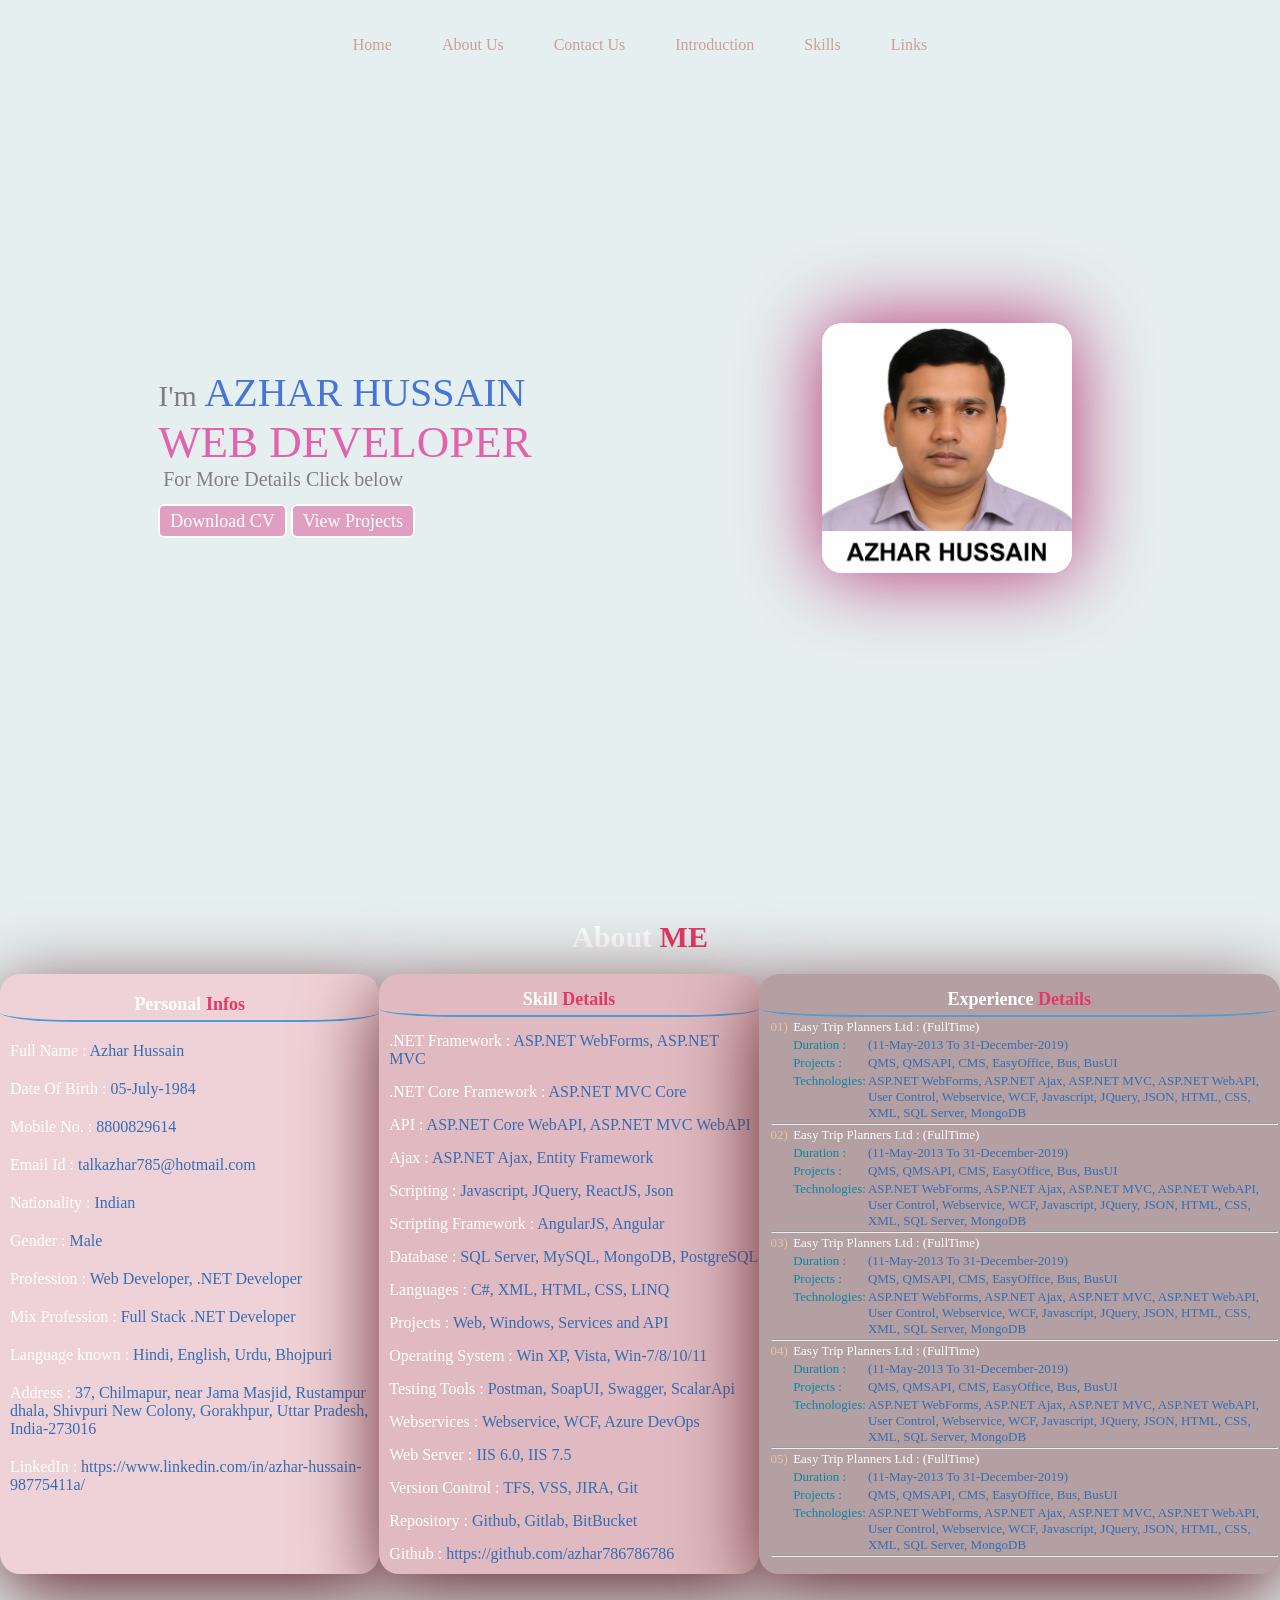
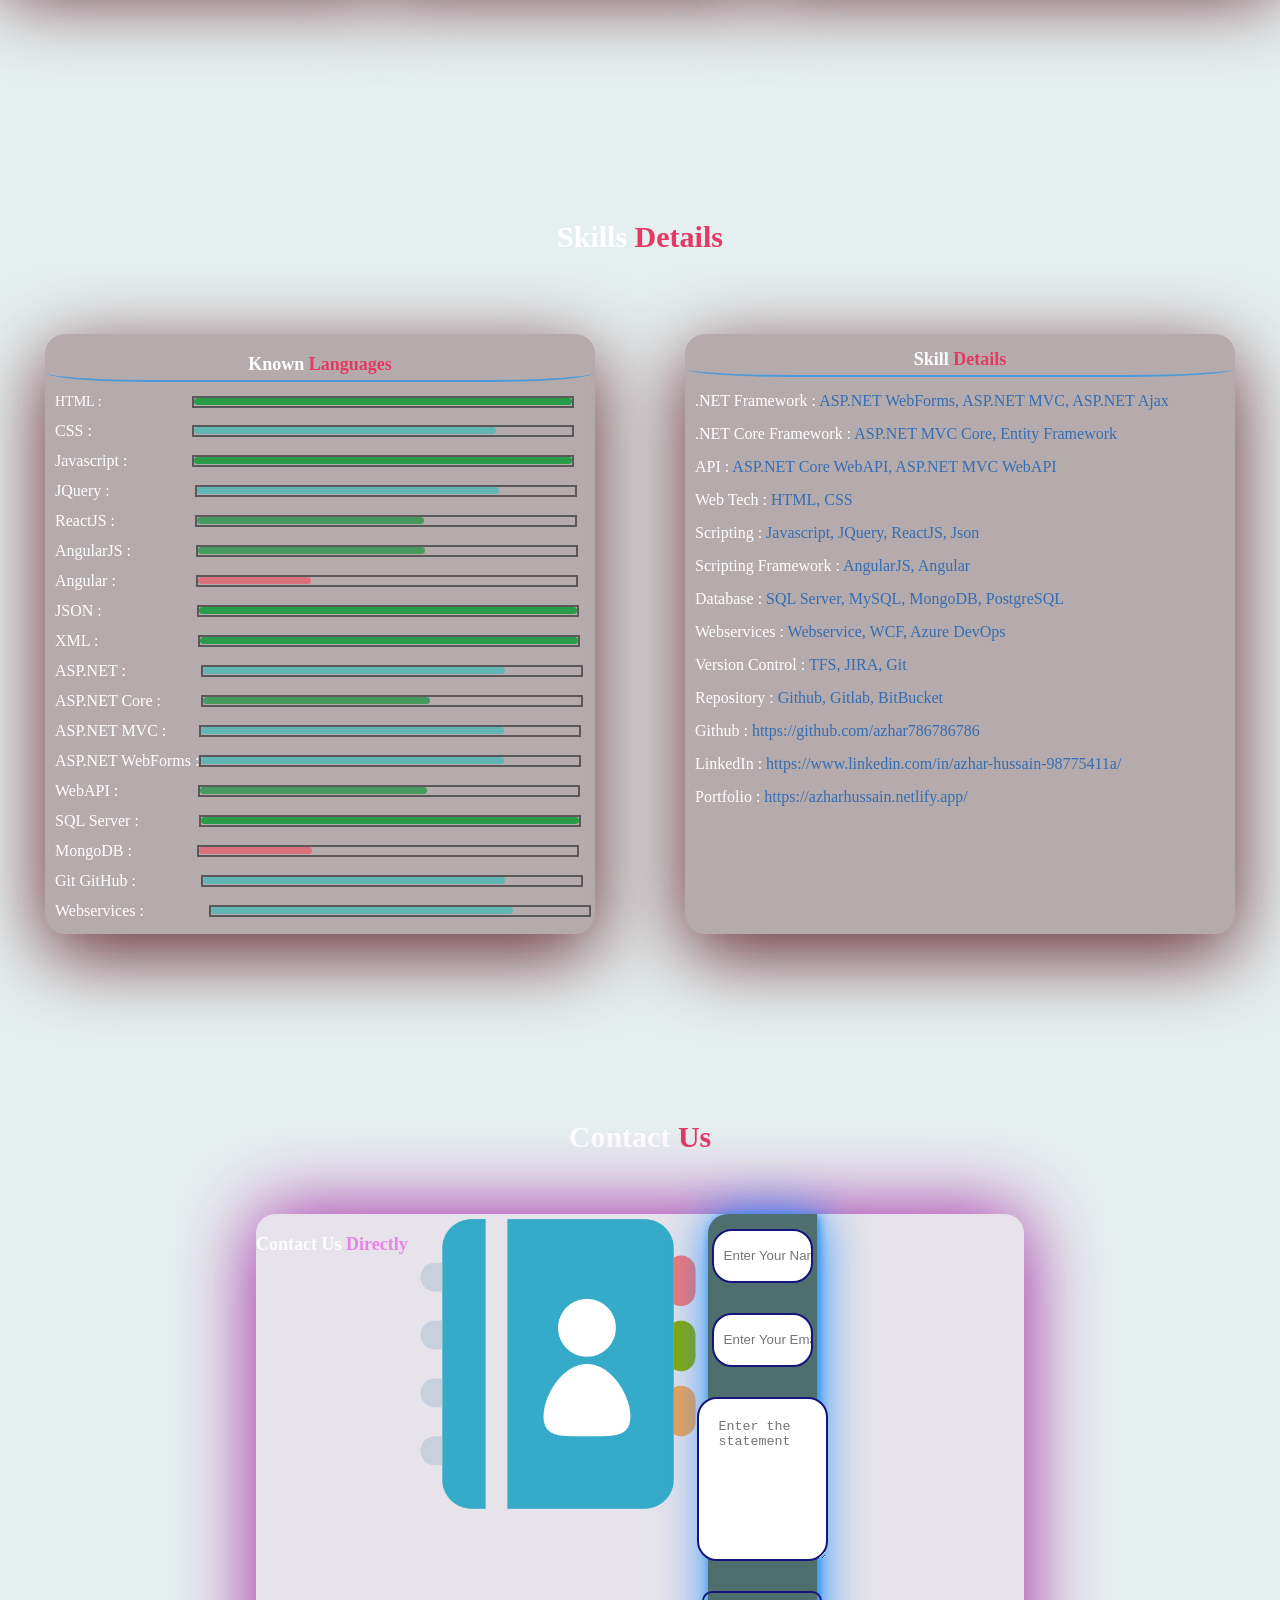
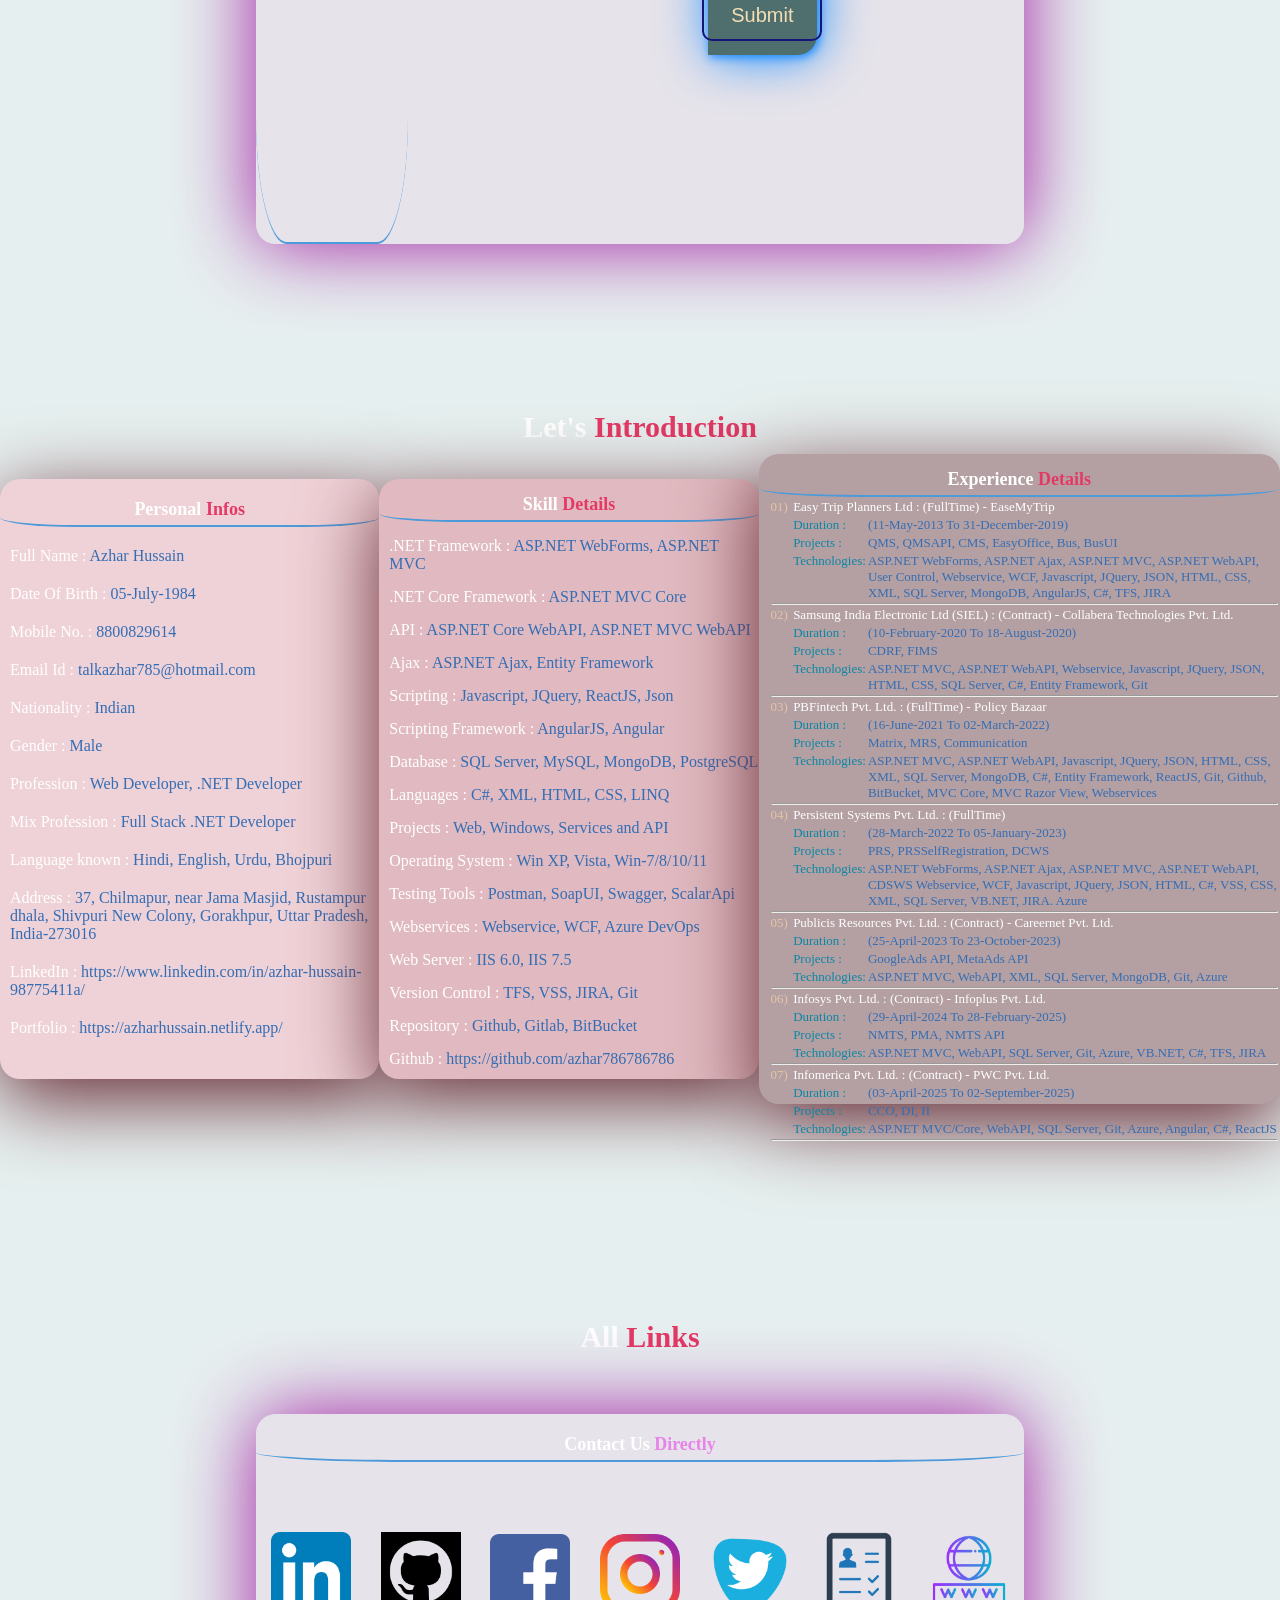
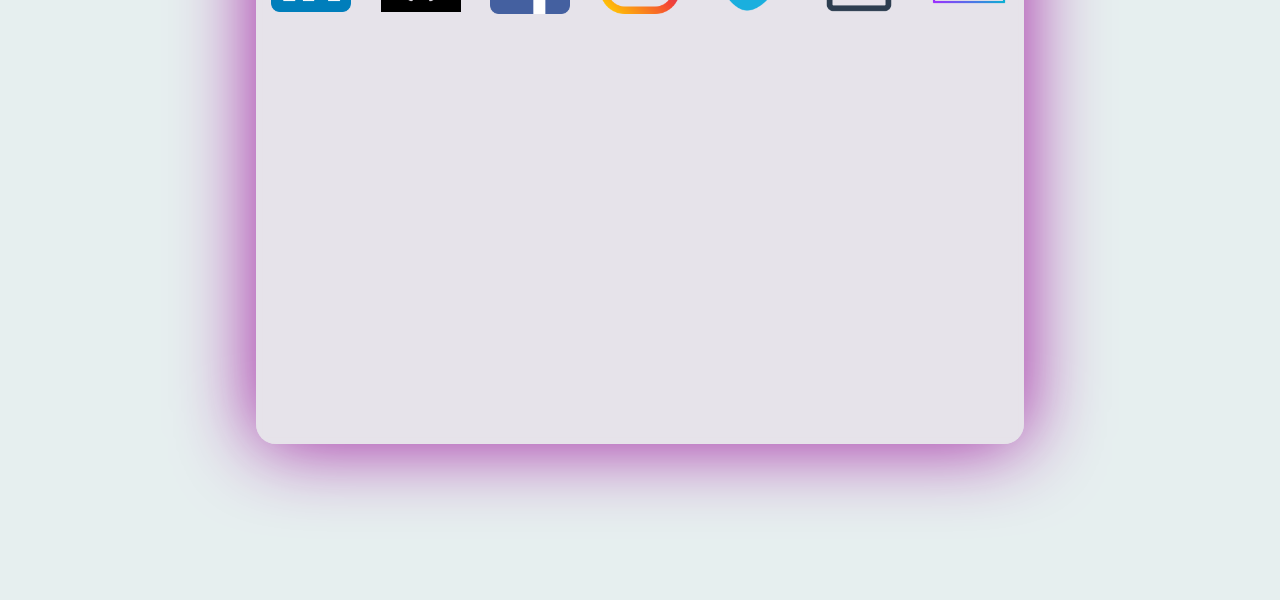
<file: index.html>
<!doctype html>
<html lang="en">
  <head>
    <meta charset="UTF-8" />
    <meta name="viewport" content="width=device-width, initial-scale=1.0" />
    <title>Port Folio</title>
    <link rel="stylesheet" href="CSS/PortFolio.css" />
    <link rel="stylesheet" href="CSS/Home.css" />
    <link rel="stylesheet" href="CSS/Navigation.css" />
    <link rel="stylesheet" href="CSS/About.css" />
    <link rel="stylesheet" href="CSS/Skills.css" />
    <link rel="stylesheet" href="CSS/ContactUs.css" />
    <link rel="stylesheet" href="CSS/Introduction.css" />
    <link rel="stylesheet" href="CSS/AllLink.css" />
  </head>
  <body>
    <section id="Home">
      <div class="nav">
        <ul class="nav-list">
          <a href="#Home"><li>Home</li></a>
          <a href="#About"><li>About Us</li></a>
          <a href="#ContactUs"><li>Contact Us</li></a>
          <a href="#Introduction"><li>Introduction</li></a>
          <a href="#Skills"><li>Skills</li></a>
          <a href="#AllLink"><li>Links</li></a>
        </ul>
      </div>

      <div class="mainHome">
        <div class="mainHomeLeft mgnHome">
          <!-- <div class="contentData"> -->
          <p class="para para1">I'm <span>AZHAR HUSSAIN</span></p>
          <p class="para para2" id="output">WEB DEVELOPER</p>
          <p class="para para3">For More Details Click below</p>
          <div class="btn-home">
            <a href="PDF/Azhar_Resume.pdf" download>Download CV</a>
            <a href="PDF/Azhar_Projects.pdf" target="_blank">View Projects</a>
          </div>
          <!-- </div> -->
        </div>
        <div class="mainHomeRight mgnHome">
          <!-- <div class="img"> -->
          <img src="Images/Azhar.png" alt="Azhar" />
          <!-- </div> -->
        </div>
      </div>
    </section>

    <section id="About">
      <h3>About <span>ME</span></h3>
      <div class="mainAbout">
        <div class="mainAboutLeft mgnAbout">
          <h4>Personal <span>Infos</span></h4>
          <p class="pipara pipara1">Full Name : <span>Azhar Hussain</span></p>
          <p class="pipara pipara2">
            Date Of Birth : <span>05-July-1984</span>
          </p>
          <p class="pipara pipara3">Mobile No. : <span>8800829614</span></p>
          <p class="pipara pipara4">
            Email Id : <span>talkazhar785@hotmail.com</span>
          </p>
          <p class="pipara pipara4">Nationality : <span>Indian</span></p>
          <p class="pipara pipara4">Gender : <span>Male</span></p>
          <p class="pipara pipara4">
            Profession : <span>Web Developer, .NET Developer</span>
          </p>
          <p class="pipara pipara4">
            Mix Profession : <span>Full Stack .NET Developer</span>
          </p>
          <p class="pipara pipara4">
            Language known : <span>Hindi, English, Urdu, Bhojpuri</span>
          </p>
          <p class="pipara pipara4">
            Address :
            <span
              >37, Chilmapur, near Jama Masjid, Rustampur dhala, Shivpuri New
              Colony, Gorakhpur, Uttar Pradesh, India-273016</span
            >
          </p>
          <p class="pipara pipara4">
            LinkedIn :
            <span>https://www.linkedin.com/in/azhar-hussain-98775411a/</span>
          </p>
        </div>

        <div class="mainAboutMiddle mgnAbout">
          <h4>Skill <span>Details</span></h4>
          <p class="sdpara sdpara1">
            .NET Framework : <span>ASP.NET WebForms, ASP.NET MVC</span>
          </p>
          <p class="sdpara espara2">
            .NET Core Framework : <span>ASP.NET MVC Core</span>
          </p>
          <p class="sdpara espara3">
            API : <span>ASP.NET Core WebAPI, ASP.NET MVC WebAPI</span>
          </p>
          <p class="sdpara espara4">
            Ajax : <span>ASP.NET Ajax, Entity Framework</span>
          </p>
          <p class="sdpara espara4">
            Scripting : <span>Javascript, JQuery, ReactJS, Json</span>
          </p>
          <p class="sdpara espara4">
            Scripting Framework : <span>AngularJS, Angular</span>
          </p>
          <p class="sdpara espara4">
            Database : <span>SQL Server, MySQL, MongoDB, PostgreSQL</span>
          </p>
          <p class="sdpara espara4">
            Languages : <span>C#, XML, HTML, CSS, LINQ</span>
          </p>
          <p class="sdpara espara4">
            Projects : <span>Web, Windows, Services and API</span>
          </p>
          <p class="sdpara espara4">
            Operating System : <span>Win XP, Vista, Win-7/8/10/11</span>
          </p>
          <p class="sdpara espara4">
            Testing Tools : <span>Postman, SoapUI, Swagger, ScalarApi</span>
          </p>
          <p class="sdpara espara4">
            Webservices : <span>Webservice, WCF, Azure DevOps</span>
          </p>
          <p class="sdpara espara4">
            Web Server : <span>IIS 6.0, IIS 7.5</span>
          </p>
          <p class="sdpara espara4">
            Version Control : <span>TFS, VSS, JIRA, Git</span>
          </p>
          <p class="sdpara espara4">
            Repository : <span>Github, Gitlab, BitBucket</span>
          </p>
          <p class="sdpara espara4">
            Github : <span>https://github.com/azhar786786786</span>
          </p>
        </div>

        <div class="mainAboutRight mgnAbout">
          <h4>Experience <span>Details</span></h4>
          <table>
            <tr>
              <td style="color: rgb(227, 196, 164)">01)&nbsp;</td>
              <td class="mainHeading" colspan="2">
                Easy Trip Planners Ltd : <span>(FullTime)</span>
              </td>
            </tr>
            <tr>
              <td>&nbsp;</td>
              <td class="heading">Duration :</td>
              <td class="headingData">
                <span>(11-May-2013 To 31-December-2019)</span>
              </td>
            </tr>
            <tr>
              <td>&nbsp;</td>
              <td class="heading">Projects :</td>
              <td class="headingData">
                <span>QMS, QMSAPI, CMS, EasyOffice, Bus, BusUI</span>
              </td>
            </tr>
            <tr>
              <td>&nbsp;</td>
              <td class="heading" style="vertical-align: top">Technologies:</td>
              <td class="headingData">
                <span
                  >ASP.NET WebForms, ASP.NET Ajax, ASP.NET MVC, ASP.NET WebAPI,
                  User Control, Webservice, WCF, Javascript, JQuery, JSON, HTML,
                  CSS, XML, SQL Server, MongoDB
                </span>
              </td>
            </tr>
            <tr>
              <td colspan="3"><hr /></td>
            </tr>

            <tr>
              <td style="color: rgb(227, 196, 164)">02)&nbsp;</td>
              <td class="mainHeading" colspan="2">
                Easy Trip Planners Ltd : <span>(FullTime)</span>
              </td>
            </tr>
            <tr>
              <td>&nbsp;</td>
              <td class="heading">Duration :</td>
              <td class="headingData">
                <span>(11-May-2013 To 31-December-2019)</span>
              </td>
            </tr>
            <tr>
              <td>&nbsp;</td>
              <td class="heading">Projects :</td>
              <td class="headingData">
                <span>QMS, QMSAPI, CMS, EasyOffice, Bus, BusUI</span>
              </td>
            </tr>
            <tr>
              <td>&nbsp;</td>
              <td class="heading" style="vertical-align: top">Technologies:</td>
              <td class="headingData">
                <span
                  >ASP.NET WebForms, ASP.NET Ajax, ASP.NET MVC, ASP.NET WebAPI,
                  User Control, Webservice, WCF, Javascript, JQuery, JSON, HTML,
                  CSS, XML, SQL Server, MongoDB
                </span>
              </td>
            </tr>
            <tr>
              <td colspan="3"><hr /></td>
            </tr>

            <tr>
              <td style="color: rgb(227, 196, 164)">03)&nbsp;</td>
              <td class="mainHeading" colspan="2">
                Easy Trip Planners Ltd : <span>(FullTime)</span>
              </td>
            </tr>
            <tr>
              <td>&nbsp;</td>
              <td class="heading">Duration :</td>
              <td class="headingData">
                <span>(11-May-2013 To 31-December-2019)</span>
              </td>
            </tr>
            <tr>
              <td>&nbsp;</td>
              <td class="heading">Projects :</td>
              <td class="headingData">
                <span>QMS, QMSAPI, CMS, EasyOffice, Bus, BusUI</span>
              </td>
            </tr>
            <tr>
              <td>&nbsp;</td>
              <td class="heading" style="vertical-align: top">Technologies:</td>
              <td class="headingData">
                <span
                  >ASP.NET WebForms, ASP.NET Ajax, ASP.NET MVC, ASP.NET WebAPI,
                  User Control, Webservice, WCF, Javascript, JQuery, JSON, HTML,
                  CSS, XML, SQL Server, MongoDB
                </span>
              </td>
            </tr>
            <tr>
              <td colspan="3"><hr /></td>
            </tr>

            <tr>
              <td style="color: rgb(227, 196, 164)">04)&nbsp;</td>
              <td class="mainHeading" colspan="2">
                Easy Trip Planners Ltd : <span>(FullTime)</span>
              </td>
            </tr>
            <tr>
              <td>&nbsp;</td>
              <td class="heading">Duration :</td>
              <td class="headingData">
                <span>(11-May-2013 To 31-December-2019)</span>
              </td>
            </tr>
            <tr>
              <td>&nbsp;</td>
              <td class="heading">Projects :</td>
              <td class="headingData">
                <span>QMS, QMSAPI, CMS, EasyOffice, Bus, BusUI</span>
              </td>
            </tr>
            <tr>
              <td>&nbsp;</td>
              <td class="heading" style="vertical-align: top">Technologies:</td>
              <td class="headingData">
                <span
                  >ASP.NET WebForms, ASP.NET Ajax, ASP.NET MVC, ASP.NET WebAPI,
                  User Control, Webservice, WCF, Javascript, JQuery, JSON, HTML,
                  CSS, XML, SQL Server, MongoDB
                </span>
              </td>
            </tr>
            <tr>
              <td colspan="3"><hr /></td>
            </tr>

            <tr>
              <td style="color: rgb(227, 196, 164)">05)&nbsp;</td>
              <td class="mainHeading" colspan="2">
                Easy Trip Planners Ltd : <span>(FullTime)</span>
              </td>
            </tr>
            <tr>
              <td>&nbsp;</td>
              <td class="heading">Duration :</td>
              <td class="headingData">
                <span>(11-May-2013 To 31-December-2019)</span>
              </td>
            </tr>
            <tr>
              <td>&nbsp;</td>
              <td class="heading">Projects :</td>
              <td class="headingData">
                <span>QMS, QMSAPI, CMS, EasyOffice, Bus, BusUI</span>
              </td>
            </tr>
            <tr>
              <td>&nbsp;</td>
              <td class="heading" style="vertical-align: top">Technologies:</td>
              <td class="headingData">
                <span
                  >ASP.NET WebForms, ASP.NET Ajax, ASP.NET MVC, ASP.NET WebAPI,
                  User Control, Webservice, WCF, Javascript, JQuery, JSON, HTML,
                  CSS, XML, SQL Server, MongoDB
                </span>
              </td>
            </tr>
            <tr>
              <td colspan="3"><hr /></td>
            </tr>
          </table>
        </div>
      </div>
    </section>

    <section id="Skills">
      <h3>Skills <span>Details</span></h3>
      <div class="mainSkills">
        <!-- <div class="mainSkillsLeft"> -->
        <div class="mainSkillsLeft mgnSkills">
          <h4>Known <span>Languages</span></h4>
          <p class="pspara pspara1 prog">
            HTML :
            <span class="progress prog1"><span class="inner"></span></span>
          </p>
          <p class="pspara pspara2 prog">
            CSS :
            <span class="progress prog2"><span class="innerbig"></span></span>
          </p>
          <p class="pspara pspara3 prog">
            Javascript :
            <span class="progress prog3"><span class="inner"></span></span>
          </p>
          <p class="pspara pspara4 prog">
            JQuery :
            <span class="progress prog4"><span class="innerbig"></span></span>
          </p>
          <p class="pspara pspara5 prog">
            ReactJS :
            <span class="progress prog5"
              ><span class="innerbigger"></span
            ></span>
          </p>
          <p class="pspara pspara6 prog">
            AngularJS :
            <span class="progress prog6"
              ><span class="innerbigger"></span
            ></span>
          </p>
          <p class="pspara pspara7 prog">
            Angular :
            <span class="progress prog7"><span class="innerless"></span></span>
          </p>
          <p class="pspara pspara8 prog">
            JSON :
            <span class="progress prog8"><span class="inner"></span></span>
          </p>
          <p class="pspara pspara9 prog">
            XML :
            <span class="progress prog9"><span class="inner"></span></span>
          </p>
          <p class="pspara pspara10 prog">
            ASP.NET :
            <span class="progress prog10"><span class="innerbig"></span></span>
          </p>
          <p class="pspara pspara11 prog">
            ASP.NET Core :
            <span class="progress prog11"
              ><span class="innerbigger"></span
            ></span>
          </p>
          <p class="pspara pspara12 prog">
            ASP.NET MVC :
            <span class="progress prog12"><span class="innerbig"></span></span>
          </p>
          <p class="pspara pspara13 prog">
            ASP.NET WebForms :
            <span class="progress prog13"><span class="innerbig"></span></span>
          </p>
          <p class="pspara pspara14 prog">
            WebAPI :
            <span class="progress prog14"
              ><span class="innerbigger"></span
            ></span>
          </p>
          <p class="pspara pspara15 prog">
            SQL Server :
            <span class="progress prog15"><span class="inner"></span></span>
          </p>
          <p class="pspara pspara16 prog">
            MongoDB :
            <span class="progress prog16"><span class="innerless"></span></span>
          </p>
          <p class="pspara pspara16 prog">
            Git GitHub :
            <span class="progress prog16"><span class="innerbig"></span></span>
          </p>
          <p class="pspara pspara16 prog">
            Webservices :
            <span class="progress prog16"><span class="innerbig"></span></span>
          </p>
        </div>

        <div class="mainSkillsRight mgnSkills">
          <h4>Skill <span>Details</span></h4>
          <p class="sdpara sdpara1">
            .NET Framework : <span>ASP.NET WebForms, ASP.NET MVC, ASP.NET Ajax</span>
          </p>
          <p class="sdpara espara2">
            .NET Core Framework : <span>ASP.NET MVC Core, Entity Framework</span>
          </p>
          <p class="sdpara espara3">
            API : <span>ASP.NET Core WebAPI, ASP.NET MVC WebAPI</span>
          </p>
          <p class="sdpara espara4">Web Tech : <span>HTML, CSS</span></p>
          <p class="sdpara espara4">
            Scripting : <span>Javascript, JQuery, ReactJS, Json</span>
          </p>
          <p class="sdpara espara4">
            Scripting Framework : <span>AngularJS, Angular</span>
          </p>
          <p class="sdpara espara4">
            Database : <span>SQL Server, MySQL, MongoDB, PostgreSQL</span>
          </p>
          <p class="sdpara espara4">
            Webservices : <span>Webservice, WCF, Azure DevOps</span>
          </p>
          <p class="sdpara espara4">
            Version Control : <span>TFS, JIRA, Git</span>
          </p>
          <p class="sdpara espara4">
            Repository : <span>Github, Gitlab, BitBucket</span>
          </p>
          <p class="sdpara espara4">
            Github : <span>https://github.com/azhar786786786</span>
          </p>
          <p class="sdpara espara4">
            LinkedIn : <span>https://www.linkedin.com/in/azhar-hussain-98775411a/</span>
          </p>
          <p class="sdpara espara4">
            Portfolio : <span>https://azharhussain.netlify.app/</span>
          </p>
        </div>
      </div>
    </section>

    <section id="ContactUs">
      <h3>Contact <span>Us</span></h3>
      <div class="ContactMain">
        <h4>Contact Us <span>Directly</span></h4>
        <div className="leftcontact">
        <img src="Images/contact.png" alt="No Image" width="300px" />
      </div>
        <div className="rightcontact">
        <form action="https://formspree.io/f/xwvnlean" method="POST">
          <input name="Username" type="text" placeholder='Enter Your Name' />
          <input name="Email" type="email" placeholder="Enter Your Email" />
          <textarea name="message" id="textarea" placeholder='Enter the statement'></textarea>
          <input type="submit" id="btn" value="Submit" />
        </form>
      </div>
      </div>
    </section>

    <section id="Introduction">
      <h3>Let's <span>Introduction</span></h3>
      <div class="mainIntroduction">
        <div class="mainIntroductionLeft mgnIntroduction">
          <h4>Personal <span>Infos</span></h4>
          <p class="pipara pipara1">Full Name : <span>Azhar Hussain</span></p>
          <p class="pipara pipara2">
            Date Of Birth : <span>05-July-1984</span>
          </p>
          <p class="pipara pipara3">Mobile No. : <span>8800829614</span></p>
          <p class="pipara pipara4">
            Email Id : <span>talkazhar785@hotmail.com</span>
          </p>
          <p class="pipara pipara4">Nationality : <span>Indian</span></p>
          <p class="pipara pipara4">Gender : <span>Male</span></p>
          <p class="pipara pipara4">
            Profession : <span>Web Developer, .NET Developer</span>
          </p>
          <p class="pipara pipara4">
            Mix Profession : <span>Full Stack .NET Developer</span>
          </p>
          <p class="pipara pipara4">
            Language known : <span>Hindi, English, Urdu, Bhojpuri</span>
          </p>
          <p class="pipara pipara4">
            Address :
            <span
              >37, Chilmapur, near Jama Masjid, Rustampur dhala, Shivpuri New
              Colony, Gorakhpur, Uttar Pradesh, India-273016</span
            >
          </p>
          <p class="pipara pipara4">
            LinkedIn :
            <span>https://www.linkedin.com/in/azhar-hussain-98775411a/</span>
          </p>
          <p class="pipara pipara4">
            Portfolio :
            <span>https://azharhussain.netlify.app/</span>
          </p>
        </div>

        <div class="mainIntroductionMiddle mgnIntroduction">
          <h4>Skill <span>Details</span></h4>
          <p class="sdpara sdpara1">
            .NET Framework : <span>ASP.NET WebForms, ASP.NET MVC</span>
          </p>
          <p class="sdpara espara2">
            .NET Core Framework : <span>ASP.NET MVC Core</span>
          </p>
          <p class="sdpara espara3">
            API : <span>ASP.NET Core WebAPI, ASP.NET MVC WebAPI</span>
          </p>
          <p class="sdpara espara4">
            Ajax : <span>ASP.NET Ajax, Entity Framework</span>
          </p>
          <p class="sdpara espara4">
            Scripting : <span>Javascript, JQuery, ReactJS, Json</span>
          </p>
          <p class="sdpara espara4">
            Scripting Framework : <span>AngularJS, Angular</span>
          </p>
          <p class="sdpara espara4">
            Database : <span>SQL Server, MySQL, MongoDB, PostgreSQL</span>
          </p>
          <p class="sdpara espara4">
            Languages : <span>C#, XML, HTML, CSS, LINQ</span>
          </p>
          <p class="sdpara espara4">
            Projects : <span>Web, Windows, Services and API</span>
          </p>
          <p class="sdpara espara4">
            Operating System : <span>Win XP, Vista, Win-7/8/10/11</span>
          </p>
          <p class="sdpara espara4">
            Testing Tools : <span>Postman, SoapUI, Swagger, ScalarApi</span>
          </p>
          <p class="sdpara espara4">
            Webservices : <span>Webservice, WCF, Azure DevOps</span>
          </p>
          <p class="sdpara espara4">
            Web Server : <span>IIS 6.0, IIS 7.5</span>
          </p>
          <p class="sdpara espara4">
            Version Control : <span>TFS, VSS, JIRA, Git</span>
          </p>
          <p class="sdpara espara4">
            Repository : <span>Github, Gitlab, BitBucket</span>
          </p>
          <p class="sdpara espara4">
            Github : <span>https://github.com/azhar786786786</span>
          </p>
        </div>

        <div class="mainIntroductionRight mgnIntroduction">
          <h4>Experience <span>Details</span></h4>
          <table>
            <tr>
              <td style="color: rgb(227, 196, 164)">01)&nbsp;</td>
              <td class="mainHeading" colspan="2">
                Easy Trip Planners Ltd : <span>(FullTime) - EaseMyTrip</span>
              </td>
            </tr>
            <tr>
              <td>&nbsp;</td>
              <td class="heading">Duration :</td>
              <td class="headingData">
                <span>(11-May-2013 To 31-December-2019)</span>
              </td>
            </tr>
            <tr>
              <td>&nbsp;</td>
              <td class="heading">Projects :</td>
              <td class="headingData">
                <span>QMS, QMSAPI, CMS, EasyOffice, Bus, BusUI</span>
              </td>
            </tr>
            <tr>
              <td>&nbsp;</td>
              <td class="heading" style="vertical-align: top">Technologies:</td>
              <td class="headingData">
                <span
                  >ASP.NET WebForms, ASP.NET Ajax, ASP.NET MVC, ASP.NET WebAPI,
                  User Control, Webservice, WCF, Javascript, JQuery, JSON, HTML,
                  CSS, XML, SQL Server, MongoDB, AngularJS, C#, TFS, JIRA
                </span>
              </td>
            </tr>
            <tr>
              <td colspan="3"><hr /></td>
            </tr>

            <tr>
              <td style="color: rgb(227, 196, 164)">02)&nbsp;</td>
              <td class="mainHeading" colspan="2">
                Samsung India Electronic Ltd (SIEL) :
                <span>(Contract) - Collabera Technologies Pvt. Ltd.</span>
              </td>
            </tr>
            <tr>
              <td>&nbsp;</td>
              <td class="heading">Duration :</td>
              <td class="headingData">
                <span>(10-February-2020 To 18-August-2020)</span>
              </td>
            </tr>
            <tr>
              <td>&nbsp;</td>
              <td class="heading">Projects :</td>
              <td class="headingData">
                <span>CDRF, FIMS</span>
              </td>
            </tr>
            <tr>
              <td>&nbsp;</td>
              <td class="heading" style="vertical-align: top">Technologies:</td>
              <td class="headingData">
                <span
                  >ASP.NET MVC, ASP.NET WebAPI, Webservice, Javascript, JQuery,
                  JSON, HTML, CSS, SQL Server, C#, Entity Framework, Git
                </span>
              </td>
            </tr>
            <tr>
              <td colspan="3"><hr /></td>
            </tr>

            <tr>
              <td style="color: rgb(227, 196, 164)">03)&nbsp;</td>
              <td class="mainHeading" colspan="2">
                PBFintech Pvt. Ltd. : <span>(FullTime) - Policy Bazaar</span>
              </td>
            </tr>
            <tr>
              <td>&nbsp;</td>
              <td class="heading">Duration :</td>
              <td class="headingData">
                <span>(16-June-2021 To 02-March-2022)</span>
              </td>
            </tr>
            <tr>
              <td>&nbsp;</td>
              <td class="heading">Projects :</td>
              <td class="headingData">
                <span>Matrix, MRS, Communication</span>
              </td>
            </tr>
            <tr>
              <td>&nbsp;</td>
              <td class="heading" style="vertical-align: top">Technologies:</td>
              <td class="headingData">
                <span
                  >ASP.NET MVC, ASP.NET WebAPI, Javascript, JQuery, JSON, HTML,
                  CSS, XML, SQL Server, MongoDB, C#, Entity Framework, ReactJS,
                  Git, Github, BitBucket, MVC Core, MVC Razor View, Webservices
                </span>
              </td>
            </tr>
            <tr>
              <td colspan="3"><hr /></td>
            </tr>

            <tr>
              <td style="color: rgb(227, 196, 164)">04)&nbsp;</td>
              <td class="mainHeading" colspan="2">
                Persistent Systems Pvt. Ltd. : <span>(FullTime)</span>
              </td>
            </tr>
            <tr>
              <td>&nbsp;</td>
              <td class="heading">Duration :</td>
              <td class="headingData">
                <span>(28-March-2022 To 05-January-2023)</span>
              </td>
            </tr>
            <tr>
              <td>&nbsp;</td>
              <td class="heading">Projects :</td>
              <td class="headingData">
                <span>PRS, PRSSelfRegistration, DCWS</span>
              </td>
            </tr>
            <tr>
              <td>&nbsp;</td>
              <td class="heading" style="vertical-align: top">Technologies:</td>
              <td class="headingData">
                <span
                  >ASP.NET WebForms, ASP.NET Ajax, ASP.NET MVC, ASP.NET WebAPI,
                  CDSWS Webservice, WCF, Javascript, JQuery, JSON, HTML, C#,
                  VSS, CSS, XML, SQL Server, VB.NET, JIRA. Azure
                </span>
              </td>
            </tr>
            <tr>
              <td colspan="3"><hr /></td>
            </tr>

            <tr>
              <td style="color: rgb(227, 196, 164)">05)&nbsp;</td>
              <td class="mainHeading" colspan="2">
                Publicis Resources Pvt. Ltd. :
                <span>(Contract) - Careernet Pvt. Ltd.</span>
              </td>
            </tr>
            <tr>
              <td>&nbsp;</td>
              <td class="heading">Duration :</td>
              <td class="headingData">
                <span>(25-April-2023 To 23-October-2023)</span>
              </td>
            </tr>
            <tr>
              <td>&nbsp;</td>
              <td class="heading">Projects :</td>
              <td class="headingData">
                <span>GoogleAds API, MetaAds API</span>
              </td>
            </tr>
            <tr>
              <td>&nbsp;</td>
              <td class="heading" style="vertical-align: top">Technologies:</td>
              <td class="headingData">
                <span
                  >ASP.NET MVC, WebAPI, XML, SQL Server, MongoDB, Git, Azure
                </span>
              </td>
            </tr>
            <tr>
              <td colspan="3"><hr /></td>
            </tr>

            <tr>
              <td style="color: rgb(227, 196, 164)">06)&nbsp;</td>
              <td class="mainHeading" colspan="2">
                Infosys Pvt. Ltd. :
                <span>(Contract) - Infoplus Pvt. Ltd.</span>
              </td>
            </tr>
            <tr>
              <td>&nbsp;</td>
              <td class="heading">Duration :</td>
              <td class="headingData">
                <span>(29-April-2024 To 28-February-2025)</span>
              </td>
            </tr>
            <tr>
              <td>&nbsp;</td>
              <td class="heading">Projects :</td>
              <td class="headingData">
                <span>NMTS, PMA, NMTS API</span>
              </td>
            </tr>
            <tr>
              <td>&nbsp;</td>
              <td class="heading" style="vertical-align: top">Technologies:</td>
              <td class="headingData">
                <span
                  >ASP.NET MVC, WebAPI, SQL Server, Git, Azure, VB.NET, C#, TFS, JIRA 
                </span>
              </td>
            </tr>
            <tr>
              <td colspan="3"><hr /></td>
            </tr>

            <tr>
              <td style="color: rgb(227, 196, 164)">07)&nbsp;</td>
              <td class="mainHeading" colspan="2">
                Infomerica Pvt. Ltd. :
                <span>(Contract) - PWC Pvt. Ltd.</span>
              </td>
            </tr>
            <tr>
              <td>&nbsp;</td>
              <td class="heading">Duration :</td>
              <td class="headingData">
                <span>(03-April-2025 To 02-September-2025)</span>
              </td>
            </tr>
            <tr>
              <td>&nbsp;</td>
              <td class="heading">Projects :</td>
              <td class="headingData">
                <span>CCO, DI, II</span>
              </td>
            </tr>
            <tr>
              <td>&nbsp;</td>
              <td class="heading" style="vertical-align: top">Technologies:</td>
              <td class="headingData">
                <span
                  >ASP.NET MVC/Core, WebAPI, SQL Server, Git, Azure, Angular, C#, ReactJS 
                </span>
              </td>
            </tr>
            <tr>
              <td colspan="3"><hr /></td>
            </tr>
          </table>
        </div>
      </div>
    </section>

    <section id="AllLink">
      <h3>All <span>Links</span></h3>
      <div class="AllLinkMain">
        <h4>Contact Us <span>Directly</span></h4>
        <div class="LinkImages">
          <a href="https://www.linkedin.com/in/azhar-hussain-98775411a/" target="_blank">
          <img src="Images/LinkedIn.png" alt="LinkedIn" /></a>
          <a href="https://github.com/Azhar786786786" target="_blank">
          <img src="Images/Github.png" alt="github" /></a>
          <img src="Images/Facebook.png" alt="Facebook" />
          <img src="Images/Instagram.png" alt="Instagram" />
          <img src="Images/Twitter.png" alt="Twitter" />
          <a href="#ContactUs">
          <img src="Images/Portfolio.png" alt="PortFolio" /></a>
          <a href="https://azharhussain.netlify.app/" target="_blank">
          <img src="Images/Website.png" alt="Website" /></a>
        </div>
      </div>
    </section>
    <!-- <script src="JS/Portfolio.js"></script> -->
  </body>
</html>
</file>
<file: CSS/PortFolio.css>
*{
  margin: 0;
  padding:0;
}
html{
  scroll-behavior: smooth;
}
body{
  height: 300vw;
}
.mainHeading{
  color:white;
}
.heading{
  color:rgb(11, 134, 164);
}
.headingData{
  color:rgb(52, 109, 180);
}
table{
  margin-left: 10px;
  font-size: 14px;
}
/* .contentData{
  width: 50%;
  margin:180px 50px;
} */

@media only screen and(max-width:1215px) {
  .mainHome{
    flex-direction: column;
    height: 70vh;
  }
  .mgn{
    margin:0px;
  }
  .mainHomeRight img{
    margin: 100px 0px;
  }
}
@media only screen and(max-width:528px) {
  .nav-list{
    font-size: 15px;
  }
}
@media only screen and(max-width:510px){
  .nav-list li{
    margin:20px;
  }
}
@media only screen and(max-width:460px){
  .nav-list{
    font-size: 15px;
  }
  .para{
  font-size: 25px;
}
.para1 span{
  font-size: 30px;
}
.para2{
  font-size: 35px;
}
.para3{
  font-size: 16px;
}
}
@media only screen and(max-width:425px)
{
  .nav-list li{
    margin:16px;
    font-size: 12px;
  }
  .para{
  font-size: 20px;
}
.para1 span{
  font-size: 25px;
}
.para2{
  font-size: 30px;
}
.para3{
  font-size: 11px;
}
}
@media only screen and(max-width:369px){
.nav-list li{
    margin:13px;
    font-size: 11px;
  }
  .para{
  font-size: 15px;
}
.para1 span{
  font-size: 20px;
}
.para2{
  font-size: 25px;
}
.para3{
  font-size: 8px;
}
}
@media only screen and(max-width:329px){
.nav-list li{
    margin:10px;
    font-size: 10px;
  }
  .para{
  font-size: 10px;
}
.para1 span{
  font-size: 15px;
}
.para2{
  font-size: 20px;
}
.para3{
  font-size: 4px;
}
}
</file>
<file: CSS/Home.css>
#Home{
  background-color: rgb(230, 239, 239);
  height: 100vh;
}
.mainHome{
  width: 100vw;
  height: 80vh;
  display: flex;
  align-items: center;
  justify-content: center;
}
.mainHomeRight img{
  width:250px;
  margin:175px 50px;
  border-radius: 20px;
  box-shadow: 0px 0px 80px rgb(183, 47, 115);
}
.mainHomeRight img:hover{
  box-shadow: 0px 0px 80px rgb(100, 35, 158);
  transform: translateY(-60px);
  transition: transform 0.5s;
  cursor: pointer;
}
.mgnHome{
  margin:120px;
}
.para{
  color:gray;
  font-size: 30px;
}
.para1 span{
  font-size: 40px;
  color:rgb(69, 116, 218);
}
.para2{
  font-size: 45px;
  color:rgb(228, 97, 173);
}
.para3{
  font-size: 20px;
  margin-left:5px;
}

.btn-home{
  margin-top:20px;
}
.btn-home a{
  padding:5px 10px;
  background-color: rgb(224, 159, 192);
  color:white;
  font-size: 18px;
  border-radius: 6px;
  border:2px solid white;
  text-decoration: none;
}
.btn-home a:hover{
  background-color: rgb(129, 45, 87);
  color:white;
  cursor: pointer;
  box-shadow: 0px 20px 80px rgb(120, 120, 192);
}
</file>
<file: CSS/Navigation.css>
.nav{
  max-width: 80vw;
  height: 10vh;
  display: flex;
  align-items: center;
  justify-content: center;
  margin: auto;
}
.nav-list{
  display: flex;
  align-items: center;
  justify-content: center;
  list-style: none;
  
}
.nav-list a{
  text-decoration: none;
}
.nav-list li{
  margin:25px;
  color: #d09d9d;
}
.nav-list li:hover{
  border-bottom: 2px solid rgb(159, 159, 186);
  border-bottom-left-radius: 20%;
  border-bottom-right-radius: 20%;
  padding-bottom: 6px;
}
</file>
<file: CSS/About.css>
#About{
  background-color: rgb(230, 239, 239);
  height: 100vh;
}
#About h3{
  text-align: center;
  color:white;
  font-size: 30px;
  padding:20px;
}
#About h3 span{
  color:rgb(227, 57, 100);
}
.mainAbout{
  display: flex;
  align-items: center;
  justify-content: space-around;
  justify-items:center;
}
.mainAboutLeft{
  width: 400px;
  height: 600px;
  background-color: rgb(239, 210, 215);
}
.mainAboutLeft h4{
  color: white;
  font-size: 18px;
  padding-top:20px;
  padding-bottom: 5px;
  text-align: center;
  border-bottom-left-radius: 20%;
  border-bottom-right-radius: 20%;
  border-bottom:2px solid rgb(76, 154, 218);
}
.mainAboutLeft h4 span{
  color:rgb(227, 57, 100);
}
.mainAboutMiddle{
  width: 400px;
  height: 600px;
  background-color: rgb(224, 186, 192);
}
.mainAboutMiddle h4{
  color: white;
  font-size: 18px;
  padding-top:15px;
  padding-bottom: 5px;
  text-align: center;
  border-bottom-left-radius: 20%;
  border-bottom-right-radius: 20%;
  border-bottom:2px solid rgb(76, 154, 218);
}
.mainAboutMiddle h4 span{
  color:rgb(227, 57, 100);
}
.mainAboutRight{
  width: 550px;
  height: 600px;
  background-color: rgb(180, 160, 163);
}
.mainAboutRight h4{
  color: white;
  font-size: 18px;
  padding-top:15px;
  padding-bottom: 5px;
  text-align: center;
  border-bottom-left-radius: 20%;
  border-bottom-right-radius: 20%;
  border-bottom:2px solid rgb(76, 154, 218);
}
.mainAboutRight h4 span{
  color:rgb(227, 57, 100);
}
.mgnAbout{
  box-shadow: 0px 20px 80px rgb(99, 39, 49);
  border-radius: 20px;
}
.mgnAbout:hover{
  box-shadow: 2px 20px 80px rgb(178, 14, 41);
  transform: translateY(-30px);
  transition: transform 0.5s;
}
table{
  margin-left: 10px;
  font-size: 14px;
}
.pipara{
  margin:20px 0px 4px 10px;
  color:white;
}
.pipara span{
  color:rgb(52, 109, 180);
}

.sdpara{
  margin:15px 0px 4px 10px;
  color:white;
}
.sdpara span{
  color:rgb(52, 109, 180);
}
</file>
<file: CSS/Skills.css>
#Skills{
  background-color: rgb(230, 239, 239);
  height: 100vh;
}
#Skills h3{
  text-align: center;
  color:white;
  font-size: 30px;
  padding:20px;
}
#Skills h3 span{
  color:rgb(227, 57, 100);
}
.mainSkills{
  width: 100vw;
  height: 80vh;
  display: flex;
  align-items: center;
  justify-content: space-around;
  justify-items:center;
}
.mainSkillsLeft{
  width: 550px;
  height: 600px;
  background-color: rgb(182, 171, 172);
}
.mainSkillsLeft h4{
  color: white;
  font-size: 18px;
  padding-top:20px;
  padding-bottom: 5px;
  text-align: center;
  border-bottom-left-radius: 20%;
  border-bottom-right-radius: 20%;
  border-bottom:2px solid rgb(76, 154, 218);
}
.mainSkillsLeft h4 span{
  color:rgb(227, 57, 100);
}
.mainSkillsRight{
  width: 550px;
  height: 600px;
  background-color: rgb(180, 160, 163);
  background-color: rgb(182, 171, 172);
}
.mainSkillsRight h4{
  color: white;
  font-size: 18px;
  padding-top:15px;
  padding-bottom: 5px;
  text-align: center;
  border-bottom-left-radius: 20%;
  border-bottom-right-radius: 20%;
  border-bottom:2px solid rgb(76, 154, 218);
}
.mainSkillsRight h4 span{
  color:rgb(227, 57, 100);
}
.mgnSkills{
box-shadow: 0px 20px 80px rgb(99, 39, 49);
  border-radius: 20px;
}
.mgnSkills:hover{
  box-shadow: 2px 20px 80px rgb(178, 14, 41);
  transform: translateY(-30px);
  transition: transform 0.5s;
}
.pspara{
margin:12px 0px 4px 10px;
  color:white;
} 
.pspara span{
color:rgb(52, 109, 180);
}
.pspara1{
font-size: 14px;
}
.progress{
  display: inline-block;
  width:70%;
  height: 8px;
  border: 2px solid rgb(90, 88, 88);
}
.prog{
  display: flex;
  align-items: center;
}
 .prog1{
  margin-left: 90px;
}
.prog2{
margin-left: 100px;
}
.prog3{
  margin-left: 65px;
}
.prog4{
  margin-left: 85px;
}
.prog5{
  margin-left: 80px;
}
.prog6{
  margin-left: 65px;
}
.prog7{
  margin-left: 80px;
} 
.prog8{
  margin-left: 95px;
}
.prog9{
  margin-left: 100px;
}
.prog10{
  margin-left: 75px;
}
.prog11{
  margin-left: 40px;
}
.prog12{
  margin-left: 33px;
}
.prog13{
  margin-left: 0px;
}
.prog14{
  margin-left: 80px;
}
.prog15{
  margin-left: 60px;
} 
.prog16{
  margin-left: 65px;
}
 
.inner{
  display: block;
  width: 100%;
  height: 7px;
  border-radius: 20px;
  background-color: rgb(40, 156, 73);
  animation: progressAnimation 1s linear 1;
}
@keyframes progressAnimation {
  from{
    width:0px;
  }
  to{
    width: 100%;
  }
}

.innerless{
  display: block;
  width: 30%;
  height: 7px;
  border-radius: 20px;
  background-color: rgb(218, 113, 122);
  animation: progressAnimationLess 1s linear 1;
}
@keyframes progressAnimationLess {
  from{
    width:0px;
  }
  to{
    width: 30%;
  }
}

.innerbigger{
  display: block;
  width: 60%;
  height: 7px;
  border-radius: 20px;
  background-color: rgb(69, 155, 94);
  animation: progressAnimationBigger 1s linear 1;
}
@keyframes progressAnimationBigger {
  from{
    width:0px;
  }
  to{
    width: 60%;
  }
}

.innerbig{
  display: block;
  width: 80%;
  height: 7px;
  border-radius: 20px;
  background-color: rgb(97, 181, 181);
  animation: progressAnimationBig 1s linear 1;
}
@keyframes progressAnimationBig {
  from{
    width:0px;
  }
  to{
    width: 80%;
  }
}
</file>
<file: CSS/ContactUs.css>
#ContactUs{
  background-color: rgb(230, 239, 239);
  height: 100vh;
}
#ContactUs h3{
  text-align: center;
  color:white;
  font-size: 30px;
  padding:20px;
}
#ContactUs h3 span{
  color:rgb(227, 57, 100);
}
.ContactMain{
  width: 60vw;
  height: 50vh;
  background-color: #e7dbe799;
  margin:auto;
  margin-top:40px;
  backdrop-filter: blur(4px);
  border-radius: 20px;
  box-shadow: 0px 0px 80px rgb(161, 27, 161);
  min-height: 70vh;
  display: flex;
}
.ContactMain:hover{
  box-shadow: 0px 0px 80px rgb(145, 132, 145);
  border-bottom: 2px solid #470847;
}
.ContactMain h4{
  color: white;
  font-size: 18px;
  padding-top:20px;
  padding-bottom: 5px;
  text-align: center;
  border-bottom-left-radius: 20%;
  border-bottom-right-radius: 20%;
  border-bottom:2px solid rgb(76, 154, 218);
}
.ContactMain h4 span{
  color: #e743e799;
}
/* #contact{
  width: 100%;
  height: 100%;
  min-height: 100vh;
  display: flex;
  /* background-color: rgb(61, 125, 102); */
/*} 
*/
.leftcontact{
  width: 50%;
  height: 100vh;
  display: flex;
  align-items: center;
  justify-content: center;
}
.leftcontact img{
  width: 50%;
  border-top-right-radius: 10px;
  border-bottom-left-radius: 10px;
  border-top-left-radius: 0px;
  border-bottom-right-radius: 0px;
  filter:drop-shadow(2px 2px 10px rgb(87,196,220))
}
.leftcontact img:hover{
  filter:drop-shadow(2px 2px 20px rgb(9, 77, 93));
  border-top-left-radius: 10px;
  border-bottom-right-radius: 10px;
  border-top-right-radius: 0px;
  border-bottom-left-radius: 0px;
}
.rightcontact{
  width: 50%;
  height: 100vh;
  display: flex;
  align-items: right;
  justify-content: right;
}
form{
  width: 50%;
  height: 70%;
  background-color: rgb(79, 110, 110);
  box-shadow: 2px 2px 10px rgb(24,139,278), 2px 2px 50px rgb(24,139,478);
  border-top-left-radius: 20px;
  border-bottom-right-radius: 20px;
  display: flex;
  align-items: center;
  justify-content: center;
  flex-direction: column;
  gap:30px;
}
form:hover{
  box-shadow: 2px 2px 10px rgb(224,139,278), 2px 2px 50px rgb(224,139,478);
}
form input{
  width:80%;
  height: 50px;
  border:2px solid rgb(22, 22, 122);
  border-radius: 20px;
  padding-left: 10px;
  outline: none;
}
form #textarea{
  width: 80%;
  height: 120px;
  border:2px solid rgb(22, 22, 122);
  border-radius: 20px;
  padding: 20px;
  outline: none;
}
form #btn{
  width: 120px;
  height: 50px;
  padding:0px;
  border-radius: 10px;
  display: flex;
  align-items: center;
  justify-content: center;
  background: transparent;
  color:wheat;
  font-size: 20px;
}
form #btn:hover{
  background-color: rgb(4, 69, 69);
  color:whitesmoke;
}

@media (max-width:750px){
  #contact{
    flex-direction: column;
  }
  .leftcontact{
    width: 100%;
    height: 50vh;
  }
  .leftcontact img{
    width: 70%;
  }
  .rightcontact{
    width: 100%;
    height: 50vh;
  }
}
</file>
<file: CSS/Introduction.css>
#Introduction{
  background-color: rgb(230, 239, 239);
  height: 100vh;
}
#Introduction h3{
  text-align: center;
  color:white;
  font-size: 30px;
  padding:10px;
}
#Introduction h3 span{
  color:rgb(227, 57, 100);
}
.mainIntroduction{
  display: flex;
  align-items: center;
  justify-content: space-around;
  justify-items:center;
}
.mainIntroductionLeft{
  width: 400px;
  height: 600px;
  background-color: rgb(239, 210, 215);
}
.mainIntroductionLeft h4{
  color: white;
  font-size: 18px;
  padding-top:20px;
  padding-bottom: 5px;
  text-align: center;
  border-bottom-left-radius: 20%;
  border-bottom-right-radius: 20%;
  border-bottom:2px solid rgb(76, 154, 218);
}
.mainIntroductionLeft h4 span{
  color:rgb(227, 57, 100);
}
.mainIntroductionMiddle{
  width: 400px;
  height: 600px;
  background-color: rgb(224, 186, 192);
}
.mainIntroductionMiddle h4{
  color: white;
  font-size: 18px;
  padding-top:15px;
  padding-bottom: 5px;
  text-align: center;
  border-bottom-left-radius: 20%;
  border-bottom-right-radius: 20%;
  border-bottom:2px solid rgb(76, 154, 218);
}
.mainIntroductionMiddle h4 span{
  color:rgb(227, 57, 100);
}
.mainIntroductionRight{
  width: 550px;
  height: 650px;
  background-color: rgb(180, 160, 163);
}
.mainIntroductionRight h4{
  color: white;
  font-size: 18px;
  padding-top:15px;
  padding-bottom: 5px;
  text-align: center;
  border-bottom-left-radius: 20%;
  border-bottom-right-radius: 20%;
  border-bottom:2px solid rgb(76, 154, 218);
}
.mainIntroductionRight h4 span{
  color:rgb(227, 57, 100);
}
.mgnIntroduction{
  box-shadow: 0px 20px 80px rgb(99, 39, 49);
  border-radius: 20px;
}
.mgnIntroduction:hover{
  box-shadow: 2px 20px 80px rgb(178, 14, 41);
  transform: translateY(-30px);
  transition: transform 0.5s;
}
table{
  margin-left: 10px;
  font-size: 13px;
}
.pipara{
  margin:20px 0px 4px 10px;
  color:white;
}
.pipara span{
  color:rgb(52, 109, 180);
}

.sdpara{
  margin:15px 0px 4px 10px;
  color:white;
}
.sdpara span{
  color:rgb(52, 109, 180);
}
</file>
<file: CSS/AllLink.css>
#AllLink{
  background-color: rgb(230, 239, 239);
  height: 100vh;
}
#AllLink h3{
  text-align: center;
  color:white;
  font-size: 30px;
  padding:20px;
}
#AllLink h3 span{
  color:rgb(227, 57, 100);
}
.AllLinkMain{
  width: 60vw;
  height: 70vh;
  background-color: #e7dbe799;
  margin:auto;
  margin-top:40px;
  backdrop-filter: blur(4px);
  border-radius: 20px;
  box-shadow: 0px 0px 80px rgb(161, 27, 161);
}
.AllLinkMain:hover{
  box-shadow: 0px 0px 80px rgb(145, 132, 145);
  border-bottom: 2px solid #470847;
}
.AllLinkMain h4{
  color: white;
  font-size: 18px;
  padding-top:20px;
  padding-bottom: 5px;
  text-align: center;
  border-bottom-left-radius: 20%;
  border-bottom-right-radius: 20%;
  border-bottom:2px solid rgb(76, 154, 218);
}
.AllLinkMain h4 span{
  color: #e743e799;
}
.LinkImages{
  display: flex;
  align-items: center;
  justify-content: space-around;
  margin-top: 70px;
}
.LinkImages img{
  width: 80px;
}
.LinkImages img:hover{
  transform: translateY(-20px);
  transition: transform 0.5s;
  cursor: pointer;
}
</file>
